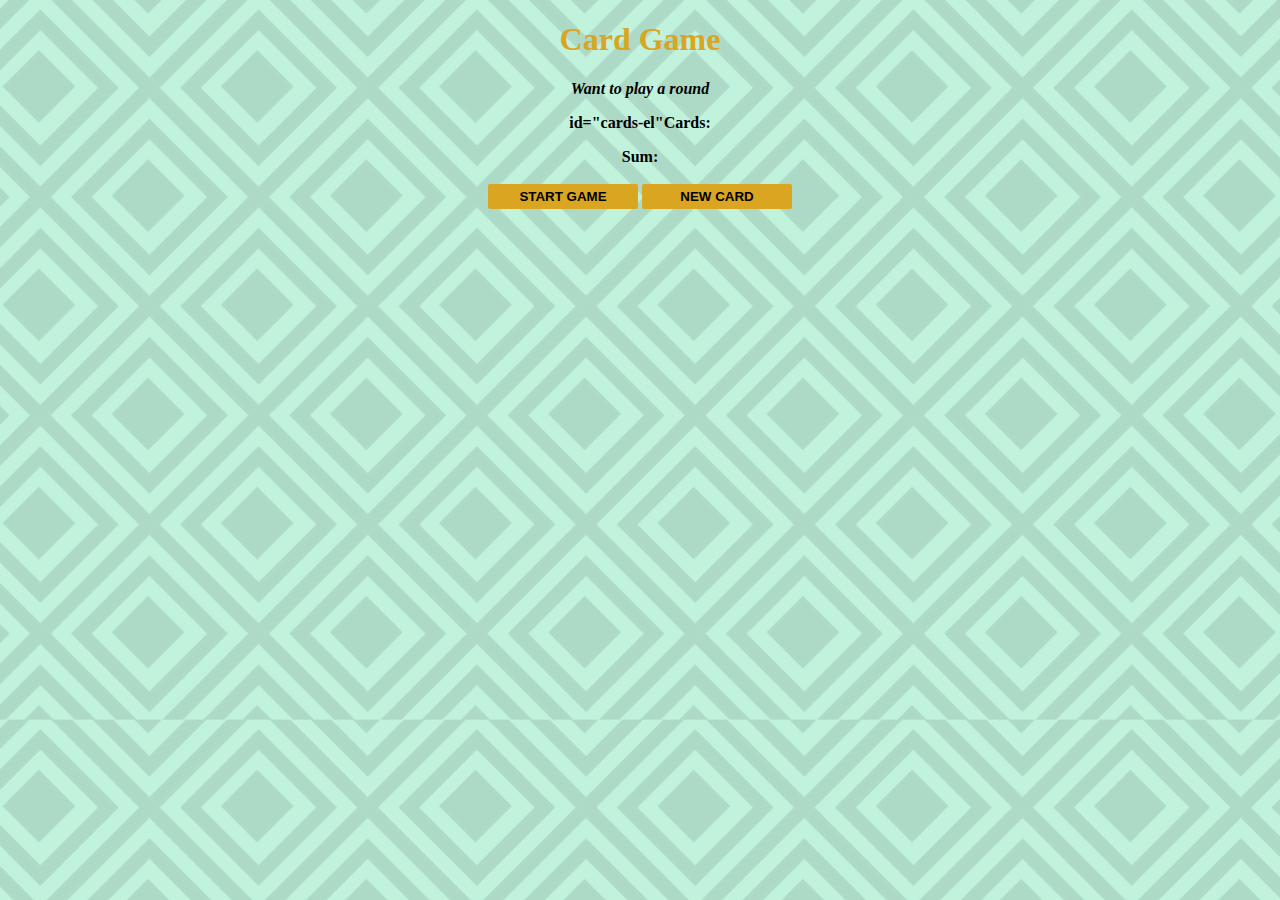
<file: index.html>
<!DOCTYPE html>
<html>
    <head>
        <link rel="stylesheet" href="style.css">
    </head>
    <body>
        <h1>Card Game</h1>
        <p id="message-el">Want to play a round</p>
        <p> id="cards-el"Cards:</p>
        <p class="sum-el">Sum:</p>
        <button onclick="startGame()">START GAME</button>
        <button onclick="newCard()">NEW CARD</button>
        <script src="script.js"></script>
    </head>
    </body>
</html>
</file>
<file: style.css>
body {
    font-family: Cambria, Cochin, Georgia, Times, 'Times New Roman', serif;
    background-image: url("images/table.png");
    background-size: cover;
    text-align:center;
    color: black;
    font-weight:bold;
}

h1 {
    color: goldenrod
}

#message-el {
    font-style: italic;
}

button {
    color: #010101;
    width: 150px;
    background: goldenrod;
    padding-top: 5px;
    padding-bottom: 5px;
    font-weight: bold;
    border: none;
    border-radius: 2px;
    margin-bottom: 2px;
    margin-top: 2px;
}
</file>
